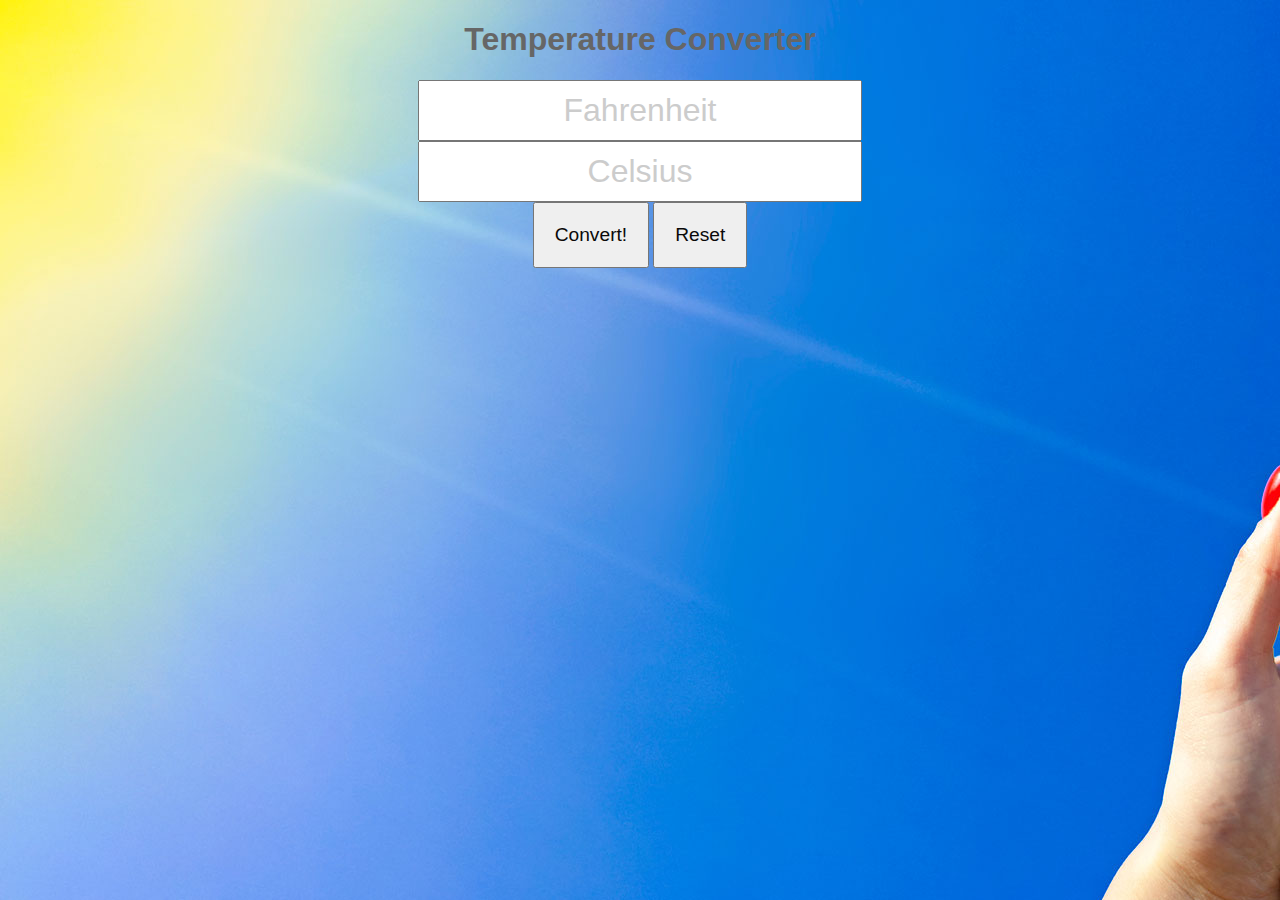
<file: Level-1/Task-3(Temperature Converter)/INDEX.html>
<!DOCTYPE html>
<html lang="en">
<head>
<title> Temperature Converter</title>
<meta charset="utf-8">
<meta name="viewport" content="width=device-width, initial-scale=1">
<link href="https://cdn.jsdelivr.net/npm/bootstrap@5.2.0-beta1/dist/css/bootstrap.min.css" rel="stylesheet" integrity="sha384-0evHe/X+R7YkIZDRvuzKMRqM+OrBnVFBL6DOitfPri4tjfHxaWutUpFmBp4vmVor" crossorigin="anonymous">
<link rel="stylesheet" href="style.css">
</head>
<body>
<h1 class="text-warning bg-dark">Temperature Converter</h1>
<input type="text" id="fahrenheit" placeholder="Fahrenheit" name="f" value="" />
<input type="text" id="celsius" placeholder="Celsius" name="c" value="" />
<button type="button" class="btn btn-outline-success" id="convert">Convert!</button>
<button type="button" class="btn btn-outline-warning" id="clear">Reset</button>
<script src="Formula.js"></script>
</body>
</html>
</file>
<file: Level-1/Task-3(Temperature Converter)/style.css>
body{
  background-image: url(tempo.jpg);
  text-align: center;
}

  h1 {
    font-family: sans-serif;
    font-variant: Nanum Gothic;
    color: #666666;
  }
  input {
    text-align: center;
    display: block;
    padding: 10px;
    margin: auto;
    font-size: 2em;
    color: #f4a55a;
    font-family: cursive, sans-serif;
  }
  ::-webkit-input-placeholder {
     color: #ccc;
  }
  :-moz-placeholder { /* Firefox 18- */
     color: #ccc;
  }
  ::-moz-placeholder {  /* Firefox 19+ */
     color: #ccc;
  }
  :-ms-input-placeholder {
     color: #ccc;
  }
  button {
    padding: 20px;
    font-size: 1.2em;
    color: #0A0909;
  }
</file>
